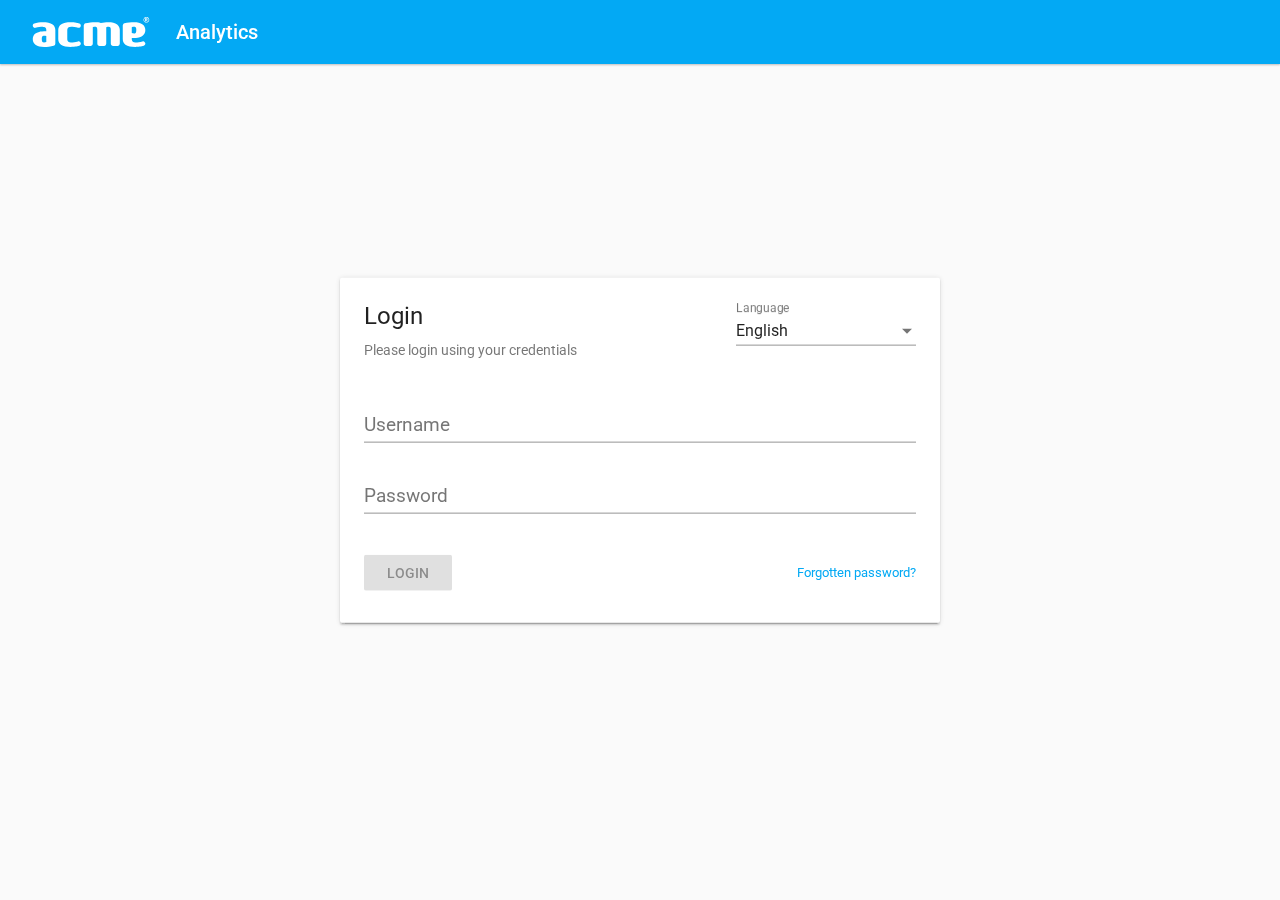
<file: index.html>
<!doctype html><html><head><meta charset="utf-8"><title>Acme Analytics</title><base href="/"><meta name="viewport" content="width=device-width,initial-scale=1"><link rel="icon" type="image/x-icon" href="favicon.ico"><link rel="stylesheet" href="https://fonts.googleapis.com/css?family=Roboto:300,400,500,700,400italic"><link href="https://fonts.googleapis.com/icon?family=Material+Icons" rel="stylesheet"><link href="styles.3391fcff20f2d770f9f4.bundle.css" rel="stylesheet"/></head><body><app-root><div class="startup"><img src="assets/icons/acme.svg" width="260" height="60"><h1>Acme Analytics</h1><h3>Loading...</h3></div></app-root><script type="text/javascript" src="inline.07d0e756436fe6ca56ad.bundle.js"></script><script type="text/javascript" src="polyfills.429ac7e42fc9fe1d4dbf.bundle.js"></script><script type="text/javascript" src="main.1bbd661f095b43dab607.bundle.js"></script></body></html>
</file>
<file: styles.3391fcff20f2d770f9f4.bundle.css>
ag-grid,ag-grid-angular,ag-grid-aurelia,ag-grid-ng2,ag-grid-polymer{display:block}.ag-rtl{direction:rtl}.ag-ltr{direction:ltr}.ag-select-agg-func-popup{position:absolute}.ag-body-no-select{-webkit-user-select:none;-moz-user-select:none;-ms-user-select:none;user-select:none}.ag-root{position:relative;box-sizing:border-box;overflow:hidden}.ag-layout-normal .ag-root{height:100%}.ag-font-style{cursor:default;-webkit-user-select:none;-moz-user-select:none;-ms-user-select:none;user-select:none}.ag-layout-for-print{white-space:nowrap;display:inline-block}.ag-layout-normal{height:100%}.ag-popup-backdrop{position:fixed;left:0;top:0;width:100%;height:100%}.ag-header{white-space:nowrap;box-sizing:border-box;overflow:hidden;width:100%}.ag-layout-normal .ag-header{position:absolute;top:0;left:0}.ag-pinned-left-header{float:left}.ag-pinned-left-header,.ag-pinned-right-header{box-sizing:border-box;display:inline-block;overflow:hidden;height:100%}.ag-pinned-right-header{float:right}.ag-header-viewport{box-sizing:border-box;overflow:hidden;height:100%}.ag-layout-normal .ag-header-row{position:absolute}.ag-layout-normal .ag-header-container{box-sizing:border-box;position:relative;white-space:nowrap;height:100%}.ag-layout-auto-height .ag-header-row{position:absolute}.ag-layout-auto-height .ag-header-container{box-sizing:border-box;position:relative;white-space:nowrap;height:100%}.ag-layout-for-print .ag-header-container{white-space:nowrap}.ag-header-overlay{display:block;position:absolute}.ag-header-cell{vertical-align:bottom;height:100%}.ag-floating-filter,.ag-header-cell{box-sizing:border-box;display:inline-block;position:absolute}.ag-floating-filter-body{margin-right:25px;height:20px}.ag-floating-filter-full-body{width:100%;height:20px}.ag-floating-filter-input{width:100%}.ag-floating-filter-input:-moz-read-only{background-color:#eee}.ag-floating-filter-input:read-only{background-color:#eee}.ag-dnd-ghost,.ag-floating-filter-menu{position:absolute;-webkit-user-select:none;-moz-user-select:none;-ms-user-select:none;user-select:none}.ag-dnd-ghost{font-size:14px;font-family:Helvetica Neue,Helvetica,Arial,sans-serif;background:#e5e5e5;border:1px solid #000;cursor:move;box-sizing:border-box;overflow:hidden;text-overflow:ellipsis;padding:3px;line-height:1.4}.ag-dnd-ghost-icon{float:left;padding:2px}.ag-dnd-ghost-icon,.ag-dnd-ghost-label{display:inline-block}.ag-header-group-cell{height:100%;display:inline-block;box-sizing:border-box;position:absolute}.ag-header-cell-label,.ag-header-group-cell,.ag-header-group-cell-label{text-overflow:ellipsis;overflow:hidden}.ag-header-cell-resize{height:100%;width:4px;cursor:col-resize}.ag-ltr .ag-header-cell-resize{float:right}.ag-ltr .ag-pinned-right-header .ag-header-cell-resize,.ag-rtl .ag-header-cell-resize{float:left}.ag-rtl .ag-pinned-left-header .ag-header-cell-resize{float:right}.ag-ltr .ag-header-select-all{float:left}.ag-rtl .ag-header-select-all{float:right}.ag-header-expand-icon{padding-left:4px}.ag-header-cell-menu-button{float:right}.ag-overlay-panel{display:table;width:100%;height:100%;pointer-events:none}.ag-overlay-wrapper{display:table-cell;vertical-align:middle;text-align:center}.ag-bl-overlay{pointer-events:none;position:absolute;height:100%;width:100%;top:0;left:0}.ag-bl-full-height{height:100%;overflow:auto;position:relative}.ag-bl-west{float:left}.ag-bl-full-height-west{height:100%}.ag-bl-east{float:right}.ag-bl-full-height-center,.ag-bl-full-height-east{height:100%}.ag-bl-normal{height:100%;position:relative}.ag-bl-normal-center-row{height:100%;overflow:hidden}.ag-bl-normal-west{height:100%;float:left}.ag-bl-normal-east{height:100%;float:right}.ag-bl-normal-center{height:100%}.ag-bl-dont-fill{position:relative}.ag-body{width:100%;box-sizing:border-box}.ag-layout-normal .ag-body{height:100%;position:absolute}.ag-floating-top{width:100%;white-space:nowrap;box-sizing:border-box;overflow:hidden}.ag-layout-normal .ag-floating-top{position:absolute;left:0}.ag-pinned-left-floating-top{float:left;box-sizing:border-box;display:inline-block;overflow:hidden;position:relative}.ag-layout-normal .ag-pinned-left-floating-top{height:100%}.ag-pinned-right-floating-top{float:right;box-sizing:border-box;display:inline-block;overflow:hidden;position:relative}.ag-layout-normal .ag-pinned-right-floating-top{height:100%}.ag-floating-top-viewport{box-sizing:border-box;overflow:hidden}.ag-layout-normal .ag-floating-top-viewport{height:100%}.ag-floating-top-container{box-sizing:border-box;position:relative;white-space:nowrap}.ag-floating-bottom{width:100%;white-space:nowrap;box-sizing:border-box;overflow:hidden}.ag-layout-normal .ag-floating-bottom{position:absolute;left:0}.ag-pinned-left-floating-bottom{float:left;box-sizing:border-box;display:inline-block;overflow:hidden;position:relative}.ag-layout-normal .ag-pinned-left-floating-bottom{height:100%}.ag-pinned-right-floating-bottom{float:right;box-sizing:border-box;display:inline-block;overflow:hidden;position:relative}.ag-layout-normal .ag-pinned-right-floating-bottom{height:100%}.ag-floating-bottom-viewport{box-sizing:border-box;overflow:hidden}.ag-layout-normal .ag-floating-bottom-viewport{height:100%}.ag-floating-bottom-container{box-sizing:border-box;position:relative;white-space:nowrap}.ag-pinned-left-cols-viewport{float:left}.ag-pinned-left-cols-container{display:inline-block;position:relative}.ag-pinned-right-cols-viewport{float:right}.ag-ltr .ag-pinned-right-cols-viewport{overflow-x:hidden;overflow-y:auto}.ag-ltr .ag-pinned-left-cols-viewport,.ag-rtl .ag-pinned-right-cols-viewport{overflow:hidden}.ag-rtl .ag-pinned-left-cols-viewport{overflow-x:hidden;overflow-y:auto}.ag-pinned-right-cols-container{display:inline-block;position:relative}.ag-layout-normal .ag-body-viewport-wrapper{height:100%}.ag-body-viewport{overflow-x:auto;overflow-y:auto}.ag-layout-normal .ag-body-viewport{height:100%}.ag-full-width-viewport{height:100%;width:100%;position:absolute;top:0;left:0;display:inline;pointer-events:none;box-sizing:border-box;overflow:hidden}.ag-full-width-container{overflow:hidden;position:relative;width:100%}.ag-floating-bottom-full-width-container,.ag-floating-top-full-width-container{height:100%;width:100%;position:absolute;top:0;left:0;pointer-events:none;overflow:hidden;display:inline}.ag-full-width-row{pointer-events:all;overflow:hidden}.ag-layout-auto-height .ag-body-container,.ag-layout-normal .ag-body-container{position:relative;display:inline-block}.ag-row-animation{transition:top .4s,height .4s,background-color .1s,opacity .2s}.ag-row-no-animation{transition:background-color .1s}.ag-row{box-sizing:border-box}.ag-layout-normal .ag-row{white-space:nowrap;position:absolute;width:100%}.ag-layout-auto-height .ag-row{white-space:nowrap;position:relative;width:100%}.ag-layout-for-print .ag-row{position:relative}.ag-column-moving .ag-cell,.ag-column-moving .ag-header-cell{transition:left .2s}.ag-column-moving .ag-header-group-cell{transition:left .2s,width .2s}.ag-column-drop{width:100%;box-sizing:border-box}.ag-column-drop-vertical .ag-column-drop-cell,.ag-column-drop-vertical .ag-column-drop-empty-message{display:block}.ag-column-drop-vertical .ag-column-drop-cell-button{line-height:16px}.ag-ltr .ag-column-drop-vertical .ag-column-drop-cell-button{float:right}.ag-rtl .ag-column-drop-vertical .ag-column-drop-cell-button{float:left}.ag-column-drop-horizontal{white-space:nowrap}.ag-cell,.ag-column-drop-horizontal .ag-column-drop-cell,.ag-column-drop-horizontal .ag-column-drop-empty-message{display:inline-block}.ag-cell{white-space:nowrap;height:100%;box-sizing:border-box;text-overflow:ellipsis;overflow:hidden;position:absolute}.ag-value-slide-out{opacity:1;margin-right:5px;transition:opacity 3s,margin-right 3s;transition-timing-function:linear}.ag-value-slide-out-end{opacity:0;margin-right:10px}.ag-opacity-zero{opacity:0}.ag-cell-edit-input{width:100%;height:100%}.ag-footer-cell-entire-row,.ag-group-cell-entire-row{width:100%;display:inline-block;white-space:nowrap;height:100%;box-sizing:border-box;text-overflow:ellipsis;overflow:hidden}.ag-large .ag-root{font-size:20px}.ag-menu,.ag-popup-editor{position:absolute;-webkit-user-select:none;-moz-user-select:none;-ms-user-select:none;user-select:none}.ag-menu{max-height:100%;overflow-y:auto}.ag-menu-column-select-wrapper{width:200px;height:300px;overflow:auto}.ag-menu-list{display:table;border-collapse:collapse}.ag-menu-option{display:table-row}.ag-menu-option-icon,.ag-menu-option-popup-pointer,.ag-menu-option-shortcut,.ag-menu-option-text{display:table-cell}.ag-menu-separator{display:table-row}.ag-menu-separator-cell{display:table-cell}.ag-virtual-list-viewport{overflow-x:auto;height:100%;width:100%}.ag-virtual-list-container{position:relative;overflow:hidden}.ag-rich-select{outline:none;cursor:default}.ag-rich-select-row{white-space:nowrap}.ag-rich-select-list,.ag-set-filter-list{width:200px;height:200px}.ag-set-filter-item{text-overflow:ellipsis;overflow:hidden;white-space:nowrap}.ag-virtual-list-item{position:absolute;width:100%}.ag-virtual-list-item span:empty:not(.ag-icon){border-left:1px solid transparent}.ag-filter-filter{width:100%;box-sizing:border-box}.ag-floating-filter-body input,.ag-floating-filter-full-body input{width:100%;margin:0;height:19px}.ag-filter-select{width:110px;margin:4px 4px 0 4px}.ag-list-selection,.ag-tool-panel{-webkit-user-select:none;-moz-user-select:none;-ms-user-select:none;user-select:none;cursor:default}.ag-tool-panel{width:200px;box-sizing:border-box;overflow:auto}.ag-layout-normal .ag-tool-panel{height:100%}.ag-column-select-indent{display:inline-block}.ag-column-select-column{white-space:nowrap}.ag-ltr .ag-column-select-column{margin-left:16px}.ag-rtl .ag-column-select-column{margin-right:16px}.ag-column-select-column-group{white-space:nowrap}.ag-hidden{display:none!important}.ag-visibility-hidden{visibility:hidden!important}.ag-faded{opacity:.3}.ag-width-half{width:50%;display:inline-block}.ag-shake-left-to-right{-webkit-animation-name:ag-shake-left-to-right;animation-name:ag-shake-left-to-right;-webkit-animation-duration:.2s;animation-duration:.2s;-webkit-animation-iteration-count:infinite;animation-iteration-count:infinite;-webkit-animation-direction:alternate;animation-direction:alternate}@-webkit-keyframes ag-shake-left-to-right{0%{padding-left:6px;padding-right:2px}to{padding-left:2px;padding-right:6px}}@keyframes ag-shake-left-to-right{0%{padding-left:6px;padding-right:2px}to{padding-left:2px;padding-right:6px}}.ag-icon-aggregation{background:transparent url([data-uri]) 50% no-repeat;background-size:12px 12px}.ag-icon-aggregation,.ag-icon-arrows{display:inline-block;width:12px;height:12px;-webkit-filter:"initial";filter:"initial"}.ag-icon-arrows{background:transparent url([data-uri]) 50% no-repeat;background-size:12px 12px}.ag-icon-asc{background:transparent url([data-uri]) 50% no-repeat;background-size:12px 12px}.ag-icon-asc,.ag-icon-checkbox-checked-readonly{display:inline-block;width:12px;height:12px;-webkit-filter:"initial";filter:"initial"}.ag-icon-checkbox-checked-readonly{background:transparent url([data-uri]) 50% no-repeat;background-size:12px 12px}.ag-icon-checkbox-checked{background:transparent url([data-uri]) 50% no-repeat;background-size:12px 12px}.ag-icon-checkbox-checked,.ag-icon-checkbox-indeterminate-readonly{display:inline-block;width:12px;height:12px;-webkit-filter:"initial";filter:"initial"}.ag-icon-checkbox-indeterminate-readonly{background:transparent url([data-uri]) 50% no-repeat;background-size:12px 12px}.ag-icon-checkbox-indeterminate{background:transparent url([data-uri]) 50% no-repeat;background-size:12px 12px}.ag-icon-checkbox-indeterminate,.ag-icon-checkbox-unchecked-readonly{display:inline-block;width:12px;height:12px;-webkit-filter:"initial";filter:"initial"}.ag-icon-checkbox-unchecked-readonly{background:transparent url([data-uri]) 50% no-repeat;background-size:12px 12px}.ag-icon-checkbox-unchecked{background:transparent url([data-uri]) 50% no-repeat;background-size:12px 12px}.ag-icon-checkbox-unchecked,.ag-icon-column{display:inline-block;width:12px;height:12px;-webkit-filter:"initial";filter:"initial"}.ag-icon-column{background:transparent url([data-uri]) 50% no-repeat;background-size:12px 12px}.ag-icon-columns{background:transparent url([data-uri]) 50% no-repeat;background-size:12px 12px}.ag-icon-columns,.ag-icon-contracted{display:inline-block;width:12px;height:12px;-webkit-filter:"initial";filter:"initial"}.ag-icon-contracted{background:transparent url([data-uri]) 50% no-repeat;background-size:12px 12px}.ag-icon-copy{background:transparent url([data-uri]) 50% no-repeat;background-size:12px 12px}.ag-icon-copy,.ag-icon-cut{display:inline-block;width:12px;height:12px;-webkit-filter:"initial";filter:"initial"}.ag-icon-cut{background:transparent url([data-uri]) 50% no-repeat;background-size:12px 12px}.ag-icon-desc{background:transparent url([data-uri]) 50% no-repeat;background-size:12px 12px}.ag-icon-desc,.ag-icon-expanded{display:inline-block;width:12px;height:12px;-webkit-filter:"initial";filter:"initial"}.ag-icon-expanded{background:transparent url([data-uri]) 50% no-repeat;background-size:12px 12px}.ag-icon-eye-slash{background:transparent url([data-uri]) 50% no-repeat;background-size:12px 12px}.ag-icon-eye,.ag-icon-eye-slash{display:inline-block;width:12px;height:12px;-webkit-filter:"initial";filter:"initial"}.ag-icon-eye{background:transparent url([data-uri]) 50% no-repeat;background-size:12px 12px}.ag-icon-filter{background:transparent url([data-uri]) 50% no-repeat;background-size:12px 12px}.ag-icon-filter,.ag-icon-folder-open{display:inline-block;width:12px;height:12px;-webkit-filter:"initial";filter:"initial"}.ag-icon-folder-open{background:transparent url([data-uri]) 50% no-repeat;background-size:12px 12px}.ag-icon-folder{background:transparent url([data-uri]) 50% no-repeat;background-size:12px 12px}.ag-icon-folder,.ag-icon-group{display:inline-block;width:12px;height:12px;-webkit-filter:"initial";filter:"initial"}.ag-icon-group{background:transparent url([data-uri]) 50% no-repeat;background-size:12px 12px}.ag-icon-indeterminate{background:transparent url([data-uri]) 50% no-repeat;background-size:12px 12px}.ag-icon-indeterminate,.ag-icon-left{display:inline-block;width:12px;height:12px;-webkit-filter:"initial";filter:"initial"}.ag-icon-left{background:transparent url([data-uri]) 50% no-repeat;background-size:12px 12px}.ag-icon-loading{background:transparent url([data-uri]) 50% no-repeat;background-size:12px 12px}.ag-icon-loading,.ag-icon-menu{display:inline-block;width:12px;height:12px;-webkit-filter:"initial";filter:"initial"}.ag-icon-menu{background:transparent url([data-uri]) 50% no-repeat;background-size:12px 12px}.ag-icon-minus{background:transparent url([data-uri]) 50% no-repeat;background-size:12px 12px}.ag-icon-minus,.ag-icon-none{display:inline-block;width:12px;height:12px;-webkit-filter:"initial";filter:"initial"}.ag-icon-none{background:transparent url([data-uri]) 50% no-repeat;background-size:12px 12px}.ag-icon-not-allowed{background:transparent url([data-uri]) 50% no-repeat;background-size:12px 12px}.ag-icon-not-allowed,.ag-icon-paste{display:inline-block;width:12px;height:12px;-webkit-filter:"initial";filter:"initial"}.ag-icon-paste{background:transparent url([data-uri]) 50% no-repeat;background-size:12px 12px}.ag-icon-pin{background:transparent url([data-uri]) 50% no-repeat;background-size:12px 12px}.ag-icon-pin,.ag-icon-pivot{display:inline-block;width:12px;height:12px;-webkit-filter:"initial";filter:"initial"}.ag-icon-pivot{background:transparent url([data-uri]) 50% no-repeat;background-size:12px 12px}.ag-icon-plus{background:transparent url([data-uri]) 50% no-repeat;background-size:12px 12px}.ag-icon-plus,.ag-icon-right{display:inline-block;width:12px;height:12px;-webkit-filter:"initial";filter:"initial"}.ag-icon-right{background:transparent url([data-uri]) 50% no-repeat;background-size:12px 12px}.ag-icon-small-left{background:transparent url([data-uri]) 50% no-repeat;background-size:12px 12px}.ag-icon-small-left,.ag-icon-small-right{display:inline-block;width:12px;height:12px;-webkit-filter:"initial";filter:"initial"}.ag-icon-small-right{background:transparent url([data-uri]) 50% no-repeat;background-size:12px 12px}.ag-icon-small-up{background:transparent url([data-uri]) 50% no-repeat;background-size:12px 12px}.ag-icon-small-down,.ag-icon-small-up{display:inline-block;width:12px;height:12px;-webkit-filter:"initial";filter:"initial"}.ag-icon-small-down{background:transparent url([data-uri]) 50% no-repeat;background-size:12px 12px}.ag-icon-tick{background:transparent url([data-uri]) 50% no-repeat;background-size:12px 12px}.ag-icon-cross,.ag-icon-tick{display:inline-block;width:12px;height:12px;-webkit-filter:"initial";filter:"initial"}.ag-icon-cross{background:transparent url([data-uri]) 50% no-repeat;background-size:12px 12px}.ag-icon-tree-open{background:transparent url([data-uri]) 50% no-repeat;background-size:12px 12px}.ag-icon-tree-closed,.ag-icon-tree-open{display:inline-block;width:12px;height:12px;-webkit-filter:"initial";filter:"initial"}.ag-icon-tree-closed{background:transparent url([data-uri]) 50% no-repeat;background-size:12px 12px}.loading-filter{position:absolute;top:34px;background-color:#e6e6e6;z-index:1;padding:5px}.ag-details-grid,.ag-details-row,.loading-filter{height:100%;width:100%}.ag-icon:not(.ag-faded){opacity:.8}.ag-material{line-height:1.4;font-family:Roboto;font-size:14px;color:#666}.ag-material .ag-numeric-cell{text-align:right}.ag-material .ag-header-cell-label{display:-webkit-box;display:-ms-flexbox;display:flex}.ag-material .ag-header-cell-label>span{float:left}.ag-material .ag-header-cell-label .ag-header-icon{margin-top:2px}.ag-material .ag-header-cell-label .ag-header-cell-text{white-space:nowrap;overflow:hidden;text-overflow:ellipsis}.ag-material .ag-numeric-header .ag-header-cell-label{-webkit-box-orient:horizontal;-webkit-box-direction:reverse;-ms-flex-direction:row-reverse;flex-direction:row-reverse}.ag-material .ag-numeric-header .ag-header-cell-menu-button{float:left}.ag-material .ag-numeric-header .ag-header-cell-label{width:calc(100% - 12px);float:right}.ag-material .ag-numeric-header .ag-header-cell-label>span{float:right}.ag-material .ag-header-cell-resize{position:absolute;right:0}.ag-material .ag-rtl .ag-header-cell-resize{position:absolute;left:0;right:auto}.ag-material img{vertical-align:middle;border:0}.ag-material .ag-root{border:none}.ag-material .ag-cell-data-changed{background-color:#cec}.ag-material .ag-cell-data-changed-animation{background-color:transparent;transition:background-color 1s}.ag-material .ag-cell-not-inline-editing{padding:2px;padding-left:1px}.ag-material .ag-cell-range-selected-1:not(.ag-cell-focus){background-color:hsla(0,0%,47%,.4)}.ag-material .ag-cell-range-selected-2:not(.ag-cell-focus){background-color:rgba(80,80,80,.4)}.ag-material .ag-cell-range-selected-3:not(.ag-cell-focus){background-color:rgba(40,40,40,.4)}.ag-material .ag-cell-range-selected-4:not(.ag-cell-focus){background-color:rgba(0,0,0,.4)}.ag-material .ag-cell-focus{border:1px solid #d3d3d3}.ag-material .ag-cell-no-focus{border-top:1px solid transparent;border-bottom:1px solid #d3d3d3}.ag-material .ag-ltr .ag-cell-no-focus,.ag-material .ag-rtl .ag-cell-no-focus{border-right:1px solid transparent;border-left:1px solid transparent}.ag-material .ag-ltr .ag-cell-first-right-pinned,.ag-material .ag-rtl .ag-cell-first-right-pinned{border-left:none}.ag-material .ag-ltr .ag-cell-last-left-pinned,.ag-material .ag-rtl .ag-cell-last-left-pinned{border-right:none}.ag-material .ag-cell-highlight{border:1px solid #006400}.ag-material .ag-cell-highlight-animation{transition:border 1s}.ag-material .ag-value-change-delta{padding-right:2px}.ag-material .ag-value-change-delta-up{color:#006400}.ag-material .ag-value-change-delta-down{color:darkred}.ag-material .ag-value-change-value{background-color:transparent;border-radius:1px;padding-left:1px;padding-right:1px;transition:background-color 1s}.ag-material .ag-value-change-value-highlight{background-color:#cec;transition:background-color .1s}.ag-material .ag-rich-select{font-size:14px;border:none;background-color:#fff}.ag-material .ag-rich-select-value{padding:2px}.ag-material .ag-rich-select-list{border-top:1px solid #d3d3d3}.ag-material .ag-rich-select-row{padding:2px}.ag-material .ag-rich-select-row-selected{background-color:#bde2e5}.ag-material .ag-large-text{border:none}.ag-material .ag-header-cell-menu-button,.ag-material .ag-header-select-all{margin-top:3px;line-height:1rem}.ag-material .ag-header-select-all{padding-right:4px}.ag-material .ag-filter-header-container>label{margin-bottom:0}.ag-material .ag-header-cell{padding:2px;padding-top:4px}.ag-material .ag-header{color:#666;background:none;border-bottom:none;font-weight:700}.ag-material .ag-header-icon{color:#666;stroke:none;fill:#666}.ag-material .ag-filter-icon{display:inline-block}.ag-material .ag-sort-ascending-icon:empty{display:inline-block;width:12px;height:12px;background:transparent url([data-uri]) 50% no-repeat;background-size:12px 12px;-webkit-filter:"initial";filter:"initial"}.ag-material .ag-sort-descending-icon:empty{background:transparent url([data-uri]) 50% no-repeat;background-size:12px 12px}.ag-material .ag-sort-descending-icon:empty,.ag-material .ag-sort-none-icon:empty{display:inline-block;width:12px;height:12px;-webkit-filter:"initial";filter:"initial"}.ag-material .ag-sort-none-icon:empty{background:transparent url([data-uri]) 50% no-repeat;background-size:12px 12px}.ag-material .ag-layout-for-print .ag-header-container{background:none;border-bottom:none}.ag-material .ag-ltr .ag-header-cell{border-right:none}.ag-material .ag-rtl .ag-header-cell{border-left:none}.ag-material .ag-header-cell-moving .ag-header-cell-label{opacity:.5}.ag-material .ag-header-cell-moving{background-color:#bebebe}.ag-material .ag-ltr .ag-header-group-cell{border-right:none}.ag-material .ag-rtl .ag-header-group-cell{border-left:none}.ag-material .ag-header-group-cell-with-group{border-bottom:none}.ag-material .ag-header-group-cell-label{padding:2px;padding-top:4px}.ag-material .ag-rtl .ag-header-group-text{margin-left:2px}.ag-material .ag-ltr .ag-header-group-text{margin-right:2px}.ag-material .ag-header-cell-menu-button:empty{width:12px;height:12px;background:transparent url([data-uri]) 50% no-repeat;background-size:12px 12px;-webkit-filter:"initial";filter:"initial"}.ag-material .ag-ltr .ag-pinned-right-header{border-left:none}.ag-material .ag-rtl .ag-pinned-left-header{border-right:none}.ag-material .ag-body,.ag-material .ag-row-even,.ag-material .ag-row-odd{background-color:#fff}.ag-material .ag-row-selected{background-color:#f5f5f5}.ag-material .ag-row-stub{background-color:#f0f0f0}.ag-material .ag-stub-cell{padding:2px 2px 2px 10px}.ag-material .ag-floating-bottom,.ag-material .ag-floating-bottom .ag-row,.ag-material .ag-floating-top,.ag-material .ag-floating-top .ag-row{background-color:#f0f0f0}.ag-material .ag-overlay-loading-wrapper{background-color:hsla(0,0%,100%,.5)}.ag-material .ag-overlay-loading-center{color:#000}.ag-material .ag-overlay-loading-center,.ag-material .ag-overlay-no-rows-center{background-color:#fff;border:none;border-radius:10px;padding:10px}.ag-material .ag-footer-cell-entire-row,.ag-material .ag-group-cell-entire-row{background-color:#fff;padding:2px}.ag-material .ag-group-cell{font-style:italic}.ag-material .ag-ltr .ag-group-expanded{padding-right:4px}.ag-material .ag-rtl .ag-group-expanded{padding-left:4px}.ag-material .ag-ltr .ag-group-contracted{padding-right:4px}.ag-material .ag-rtl .ag-group-contracted{padding-left:4px}.ag-material .ag-ltr .ag-group-loading{padding-right:4px}.ag-material .ag-rtl .ag-group-loading{padding-left:4px}.ag-material .ag-ltr .ag-group-value{padding-right:2px}.ag-material .ag-rtl .ag-group-value{padding-left:2px}.ag-material .ag-ltr .ag-group-checkbox{padding-right:2px}.ag-material .ag-rtl .ag-group-checkbox{padding-left:2px}.ag-material .ag-footer-cell{font-style:italic}.ag-material .ag-menu{border:1px solid gray;background-color:#fff;cursor:default;font-family:Roboto;font-size:14px}.ag-material .ag-menu .ag-tab-header{background-color:#f6f6f6}.ag-material .ag-menu .ag-tab{padding:6px 16px 6px 16px;margin:2px 2px 0 2px;display:inline-block;border-right:1px solid transparent;border-left:1px solid transparent;border-top:1px solid transparent;border-top-right-radius:2px;border-top-left-radius:2px}.ag-material .ag-menu .ag-tab-selected{background-color:#fff;border-right:1px solid transparent;border-left:1px solid transparent;border-top:1px solid transparent}.ag-material .ag-menu-separator{border-top:1px solid #d3d3d3}.ag-material .ag-menu-option-active{background-color:#bde2e5}.ag-material .ag-menu-option-icon,.ag-material .ag-menu-option-popup-pointer,.ag-material .ag-menu-option-shortcut,.ag-material .ag-menu-option-text{padding:10px 6px 10px 6px;vertical-align:middle}.ag-material .ag-menu-option-popup-pointer{display:table-cell}.ag-material .ag-menu-option-disabled{opacity:.5}.ag-material .ag-menu-column-select-wrapper{margin:2px}.ag-material .ag-filter-checkbox{margin-right:4px;margin-bottom:0;display:inline-block}.ag-material .ag-filter-header-container{padding:2px 4px 2px 4px;border-bottom:1px solid #d3d3d3}.ag-material .ag-filter-apply-panel{border-top:1px solid #d3d3d3;padding:2px 0 2px 4px}.ag-material .ag-virtual-list-container{padding:4px 4px 10px 4px}.ag-material .ag-ltr .ag-selection-checkbox{padding-right:4px}.ag-material .ag-rtl .ag-selection-checkbox{padding-left:4px}.ag-material .ag-paging-panel{padding:4px}.ag-material .ag-paging-button{margin-left:4px;margin-right:4px}.ag-material .ag-paging-row-summary-panel{display:inline-block;width:300px}.ag-material .ag-tool-panel{background-color:#fff;border-bottom:none;border-top:none;color:#666}.ag-material .ltr .ag-tool-panel{border-right:none}.ag-material .rtl .ag-tool-panel{border-left:none}.ag-material .ag-status-bar{color:#666;background-color:#fff;font-size:14px;height:22px;border-bottom:none;border-left:none;border-right:none;padding:2px}.ag-material .ag-status-bar-aggregations{float:right}.ag-material .ag-status-bar-item{padding-left:10px}.ag-material .ag-column-drop-cell{background:none;color:#000;border:1px solid gray}.ag-material .ag-column-drop-cell-ghost{opacity:.5}.ag-material .ag-column-drop-cell-text{padding-left:2px;padding-right:2px}.ag-material .ag-column-drop-cell-button{border:1px solid transparent;padding-left:2px;padding-right:2px;border-radius:3px}.ag-material .ag-column-drop-cell-button:hover{border:none}.ag-material .ag-column-drop-empty-message{padding-left:2px;padding-right:2px;color:grey}.ag-material .ag-column-drop-icon{margin:6px 3px 0 3px}.ag-material .ag-column-drop{background-color:#fff}.ag-material .ag-column-drop-horizontal{padding:2px;border-top:none;border-left:none;border-right:none}.ag-material .ag-column-drop-vertical{padding:4px 4px 10px 4px;border-bottom:none;overflow:auto}.ag-material .ag-column-drop-vertical .ag-column-drop-cell{margin-top:2px}.ag-material .ag-column-drop-vertical .ag-column-drop-empty-message{padding:5px}.ag-material .ag-pivot-mode{border-bottom:none;padding:2px 4px 3px 4px;background-color:#fff}.ag-material .ag-tool-panel .ag-column-select-panel{padding:4px 4px 10px 4px;padding-left:0;border-bottom:none;overflow:auto}.ag-material .ag-select-agg-func-popup{cursor:default;position:absolute;font-size:14px;background-color:#fff;border:none}.ag-material .ag-select-agg-func-item{padding-left:2px;padding-right:2px}.ag-material .ag-select-agg-func-item:hover{background-color:#bde2e5}.ag-material .ag-floating-filter-body{margin-right:20px;width:calc(100% - 20px)}.ag-material .ag-floating-filter-button{margin-top:-20px;display:inline-block;float:right}.ag-material .ag-floating-filter-button button{border:0;background:transparent;padding:3px;margin:0}.ag-material .ag-rtl .ag-floating-filter-body{margin-right:0;margin-left:20px;float:right}.ag-material .ag-rtl .ag-floating-filter-button{float:left}.ag-material .ag-sort-order{margin-left:.5em;font-size:.8em}.ag-material .ag-sort-order:before{content:"("}.ag-material .ag-sort-order:after{content:")"}.ag-material .ag-details-row{padding:20px;box-sizing:border-box}.ag-material .ag-row-hover{background-color:#eee!important}.ag-material .ag-cell-not-inline-editing{padding-top:15px}.ag-material .ag-header-cell-menu-button:hover{border:1px solid grey}.ag-material .ag-header-cell-label{text-align:left}.ag-material .ag-header{border-bottom:1px solid grey}.ag-material .ag-selection-checkbox{padding-right:12px;padding-left:12px}.mat-elevation-z0{box-shadow:0 0 0 0 rgba(0,0,0,.2),0 0 0 0 rgba(0,0,0,.14),0 0 0 0 rgba(0,0,0,.12)}.mat-elevation-z1{box-shadow:0 2px 1px -1px rgba(0,0,0,.2),0 1px 1px 0 rgba(0,0,0,.14),0 1px 3px 0 rgba(0,0,0,.12)}.mat-elevation-z2{box-shadow:0 3px 1px -2px rgba(0,0,0,.2),0 2px 2px 0 rgba(0,0,0,.14),0 1px 5px 0 rgba(0,0,0,.12)}.mat-elevation-z3{box-shadow:0 3px 3px -2px rgba(0,0,0,.2),0 3px 4px 0 rgba(0,0,0,.14),0 1px 8px 0 rgba(0,0,0,.12)}.mat-elevation-z4{box-shadow:0 2px 4px -1px rgba(0,0,0,.2),0 4px 5px 0 rgba(0,0,0,.14),0 1px 10px 0 rgba(0,0,0,.12)}.mat-elevation-z5{box-shadow:0 3px 5px -1px rgba(0,0,0,.2),0 5px 8px 0 rgba(0,0,0,.14),0 1px 14px 0 rgba(0,0,0,.12)}.mat-elevation-z6{box-shadow:0 3px 5px -1px rgba(0,0,0,.2),0 6px 10px 0 rgba(0,0,0,.14),0 1px 18px 0 rgba(0,0,0,.12)}.mat-elevation-z7{box-shadow:0 4px 5px -2px rgba(0,0,0,.2),0 7px 10px 1px rgba(0,0,0,.14),0 2px 16px 1px rgba(0,0,0,.12)}.mat-elevation-z8{box-shadow:0 5px 5px -3px rgba(0,0,0,.2),0 8px 10px 1px rgba(0,0,0,.14),0 3px 14px 2px rgba(0,0,0,.12)}.mat-elevation-z9{box-shadow:0 5px 6px -3px rgba(0,0,0,.2),0 9px 12px 1px rgba(0,0,0,.14),0 3px 16px 2px rgba(0,0,0,.12)}.mat-elevation-z10{box-shadow:0 6px 6px -3px rgba(0,0,0,.2),0 10px 14px 1px rgba(0,0,0,.14),0 4px 18px 3px rgba(0,0,0,.12)}.mat-elevation-z11{box-shadow:0 6px 7px -4px rgba(0,0,0,.2),0 11px 15px 1px rgba(0,0,0,.14),0 4px 20px 3px rgba(0,0,0,.12)}.mat-elevation-z12{box-shadow:0 7px 8px -4px rgba(0,0,0,.2),0 12px 17px 2px rgba(0,0,0,.14),0 5px 22px 4px rgba(0,0,0,.12)}.mat-elevation-z13{box-shadow:0 7px 8px -4px rgba(0,0,0,.2),0 13px 19px 2px rgba(0,0,0,.14),0 5px 24px 4px rgba(0,0,0,.12)}.mat-elevation-z14{box-shadow:0 7px 9px -4px rgba(0,0,0,.2),0 14px 21px 2px rgba(0,0,0,.14),0 5px 26px 4px rgba(0,0,0,.12)}.mat-elevation-z15{box-shadow:0 8px 9px -5px rgba(0,0,0,.2),0 15px 22px 2px rgba(0,0,0,.14),0 6px 28px 5px rgba(0,0,0,.12)}.mat-elevation-z16{box-shadow:0 8px 10px -5px rgba(0,0,0,.2),0 16px 24px 2px rgba(0,0,0,.14),0 6px 30px 5px rgba(0,0,0,.12)}.mat-elevation-z17{box-shadow:0 8px 11px -5px rgba(0,0,0,.2),0 17px 26px 2px rgba(0,0,0,.14),0 6px 32px 5px rgba(0,0,0,.12)}.mat-elevation-z18{box-shadow:0 9px 11px -5px rgba(0,0,0,.2),0 18px 28px 2px rgba(0,0,0,.14),0 7px 34px 6px rgba(0,0,0,.12)}.mat-elevation-z19{box-shadow:0 9px 12px -6px rgba(0,0,0,.2),0 19px 29px 2px rgba(0,0,0,.14),0 7px 36px 6px rgba(0,0,0,.12)}.mat-elevation-z20{box-shadow:0 10px 13px -6px rgba(0,0,0,.2),0 20px 31px 3px rgba(0,0,0,.14),0 8px 38px 7px rgba(0,0,0,.12)}.mat-elevation-z21{box-shadow:0 10px 13px -6px rgba(0,0,0,.2),0 21px 33px 3px rgba(0,0,0,.14),0 8px 40px 7px rgba(0,0,0,.12)}.mat-elevation-z22{box-shadow:0 10px 14px -6px rgba(0,0,0,.2),0 22px 35px 3px rgba(0,0,0,.14),0 8px 42px 7px rgba(0,0,0,.12)}.mat-elevation-z23{box-shadow:0 11px 14px -7px rgba(0,0,0,.2),0 23px 36px 3px rgba(0,0,0,.14),0 9px 44px 8px rgba(0,0,0,.12)}.mat-elevation-z24{box-shadow:0 11px 15px -7px rgba(0,0,0,.2),0 24px 38px 3px rgba(0,0,0,.14),0 9px 46px 8px rgba(0,0,0,.12)}.mat-h1,.mat-headline,.mat-typography h1{font:400 24px/32px Roboto,Helvetica Neue,sans-serif;margin:0 0 16px}.mat-h2,.mat-title,.mat-typography h2{font:500 20px/32px Roboto,Helvetica Neue,sans-serif;margin:0 0 16px}.mat-h3,.mat-subheading-2,.mat-typography h3{font:400 16px/28px Roboto,Helvetica Neue,sans-serif;margin:0 0 16px}.mat-h4,.mat-subheading-1,.mat-typography h4{font:400 15px/24px Roboto,Helvetica Neue,sans-serif;margin:0 0 16px}.mat-h5,.mat-typography h5{font-size:11.62px}.mat-h5,.mat-h6,.mat-typography h5,.mat-typography h6{font-weight:400;font-family:Roboto,Helvetica Neue,sans-serif;line-height:20px;margin:0 0 12px}.mat-h6,.mat-typography h6{font-size:9.38px}.mat-body-2,.mat-body-strong{font:500 14px/24px Roboto,Helvetica Neue,sans-serif}.mat-body,.mat-body-1,.mat-typography{font:400 14px/20px Roboto,Helvetica Neue,sans-serif}.mat-body-1 p,.mat-body p,.mat-typography p{margin:0 0 12px}.mat-caption,.mat-small{font:400 12px/20px Roboto,Helvetica Neue,sans-serif}.mat-display-4,.mat-typography .mat-display-4{font:300 112px/112px Roboto,Helvetica Neue,sans-serif;margin:0 0 56px;letter-spacing:-.05em}.mat-display-3,.mat-typography .mat-display-3{font:400 56px/56px Roboto,Helvetica Neue,sans-serif;margin:0 0 64px;letter-spacing:-.02em}.mat-display-2,.mat-typography .mat-display-2{font:400 45px/48px Roboto,Helvetica Neue,sans-serif;margin:0 0 64px;letter-spacing:-.005em}.mat-display-1,.mat-typography .mat-display-1{font:400 34px/40px Roboto,Helvetica Neue,sans-serif;margin:0 0 64px}.mat-button,.mat-fab,.mat-icon-button,.mat-mini-fab,.mat-raised-button{font-family:Roboto,Helvetica Neue,sans-serif;font-size:14px;font-weight:500}.mat-button-toggle,.mat-card{font-family:Roboto,Helvetica Neue,sans-serif}.mat-card-title{font-size:24px;font-weight:400}.mat-card-content,.mat-card-header .mat-card-title,.mat-card-subtitle{font-size:14px}.mat-checkbox{font-family:Roboto,Helvetica Neue,sans-serif}.mat-checkbox-layout .mat-checkbox-label{line-height:24px}.mat-chip{font-size:13px;line-height:18px}.mat-chip .mat-chip-remove.mat-icon{font-size:18px}.mat-table{font-family:Roboto,Helvetica Neue,sans-serif}.mat-header-cell{font-size:12px;font-weight:500}.mat-cell{font-size:14px}.mat-calendar{font-family:Roboto,Helvetica Neue,sans-serif}.mat-calendar-body{font-size:13px}.mat-calendar-body-label,.mat-calendar-period-button{font-size:14px;font-weight:500}.mat-calendar-table-header th{font-size:11px;font-weight:400}.mat-dialog-title{font:500 20px/32px Roboto,Helvetica Neue,sans-serif}.mat-expansion-panel-header{font-family:Roboto,Helvetica Neue,sans-serif;font-size:15px;font-weight:400}.mat-expansion-panel-content{font:400 14px/20px Roboto,Helvetica Neue,sans-serif}.mat-form-field{font-family:Roboto,Helvetica Neue,sans-serif;font-size:inherit;font-weight:400;line-height:1.125}.mat-form-field-wrapper{padding-bottom:1.25em}.mat-form-field-prefix .mat-icon,.mat-form-field-suffix .mat-icon{font-size:150%;line-height:1.125}.mat-form-field-prefix .mat-icon-button,.mat-form-field-suffix .mat-icon-button{height:1.5em;width:1.5em}.mat-form-field-prefix .mat-icon-button .mat-icon,.mat-form-field-suffix .mat-icon-button .mat-icon{height:1.125em;line-height:1.125}.mat-form-field-infix{padding:.4375em 0;border-top:.84375em solid transparent}.mat-form-field-can-float.mat-form-field-should-float .mat-form-field-placeholder{-webkit-transform:translateY(-1.28125em) scale(.75) perspective(100px) translateZ(.001px);transform:translateY(-1.28125em) scale(.75) perspective(100px) translateZ(.001px);-ms-transform:translateY(-1.28125em) scale(.75);width:133.33333333%}.mat-form-field-can-float .mat-form-field-autofill-control:-webkit-autofill+.mat-form-field-placeholder-wrapper .mat-form-field-placeholder{-webkit-transform:translateY(-1.28125em) scale(.75) perspective(100px) translateZ(.002px);transform:translateY(-1.28125em) scale(.75) perspective(100px) translateZ(.002px);-ms-transform:translateY(-1.28125em) scale(.75);width:133.33343333%}.mat-form-field-placeholder-wrapper{top:-.84375em;padding-top:.84375em}.mat-form-field-placeholder{top:1.28125em}.mat-form-field-underline{bottom:1.25em}.mat-form-field-subscript-wrapper{font-size:75%;margin-top:.54166667em;top:calc(100% - 1.66666667em)}.mat-grid-tile-footer,.mat-grid-tile-header{font-size:14px}.mat-grid-tile-footer .mat-line,.mat-grid-tile-header .mat-line{white-space:nowrap;overflow:hidden;text-overflow:ellipsis;display:block;box-sizing:border-box}.mat-grid-tile-footer .mat-line:nth-child(n+2),.mat-grid-tile-header .mat-line:nth-child(n+2){font-size:12px}input.mat-input-element{margin-top:-.0625em}.mat-menu-item{font-family:Roboto,Helvetica Neue,sans-serif;font-size:16px;font-weight:400}.mat-paginator,.mat-paginator-page-size .mat-select-trigger{font-family:Roboto,Helvetica Neue,sans-serif;font-size:12px}.mat-radio-button,.mat-select{font-family:Roboto,Helvetica Neue,sans-serif}.mat-select-trigger{height:1.125em}.mat-slide-toggle-content{font:400 14px/20px Roboto,Helvetica Neue,sans-serif}.mat-slider-thumb-label-text{font-size:12px;font-weight:500}.mat-slider-thumb-label-text,.mat-stepper-horizontal,.mat-stepper-vertical{font-family:Roboto,Helvetica Neue,sans-serif}.mat-step-label{font-size:14px;font-weight:400}.mat-step-label-selected{font-size:14px;font-weight:500}.mat-tab-group,.mat-tab-label,.mat-tab-link{font-family:Roboto,Helvetica Neue,sans-serif}.mat-tab-label,.mat-tab-link{font-size:14px;font-weight:500}.mat-toolbar,.mat-toolbar h1,.mat-toolbar h2,.mat-toolbar h3,.mat-toolbar h4,.mat-toolbar h5,.mat-toolbar h6{font:500 20px/32px Roboto,Helvetica Neue,sans-serif;margin:0}.mat-tooltip{font-size:10px;padding-top:6px;padding-bottom:6px}.mat-list-item,.mat-list-option,.mat-tooltip{font-family:Roboto,Helvetica Neue,sans-serif}.mat-list .mat-list-item,.mat-nav-list .mat-list-item,.mat-selection-list .mat-list-item{font-size:16px}.mat-list .mat-list-item .mat-line,.mat-nav-list .mat-list-item .mat-line,.mat-selection-list .mat-list-item .mat-line{white-space:nowrap;overflow:hidden;text-overflow:ellipsis;display:block;box-sizing:border-box}.mat-list .mat-list-item .mat-line:nth-child(n+2),.mat-nav-list .mat-list-item .mat-line:nth-child(n+2),.mat-selection-list .mat-list-item .mat-line:nth-child(n+2){font-size:14px}.mat-list .mat-list-option,.mat-nav-list .mat-list-option,.mat-selection-list .mat-list-option{font-size:16px}.mat-list .mat-list-option .mat-line,.mat-nav-list .mat-list-option .mat-line,.mat-selection-list .mat-list-option .mat-line{white-space:nowrap;overflow:hidden;text-overflow:ellipsis;display:block;box-sizing:border-box}.mat-list .mat-list-option .mat-line:nth-child(n+2),.mat-nav-list .mat-list-option .mat-line:nth-child(n+2),.mat-selection-list .mat-list-option .mat-line:nth-child(n+2){font-size:14px}.mat-list .mat-subheader,.mat-nav-list .mat-subheader,.mat-selection-list .mat-subheader{font-family:Roboto,Helvetica Neue,sans-serif;font-size:14px;font-weight:500}.mat-list[dense] .mat-list-item,.mat-nav-list[dense] .mat-list-item,.mat-selection-list[dense] .mat-list-item{font-size:12px}.mat-list[dense] .mat-list-item .mat-line,.mat-nav-list[dense] .mat-list-item .mat-line,.mat-selection-list[dense] .mat-list-item .mat-line{white-space:nowrap;overflow:hidden;text-overflow:ellipsis;display:block;box-sizing:border-box}.mat-list[dense] .mat-list-item .mat-line:nth-child(n+2),.mat-list[dense] .mat-list-option,.mat-nav-list[dense] .mat-list-item .mat-line:nth-child(n+2),.mat-nav-list[dense] .mat-list-option,.mat-selection-list[dense] .mat-list-item .mat-line:nth-child(n+2),.mat-selection-list[dense] .mat-list-option{font-size:12px}.mat-list[dense] .mat-list-option .mat-line,.mat-nav-list[dense] .mat-list-option .mat-line,.mat-selection-list[dense] .mat-list-option .mat-line{white-space:nowrap;overflow:hidden;text-overflow:ellipsis;display:block;box-sizing:border-box}.mat-list[dense] .mat-list-option .mat-line:nth-child(n+2),.mat-nav-list[dense] .mat-list-option .mat-line:nth-child(n+2),.mat-selection-list[dense] .mat-list-option .mat-line:nth-child(n+2){font-size:12px}.mat-list[dense] .mat-subheader,.mat-nav-list[dense] .mat-subheader,.mat-selection-list[dense] .mat-subheader{font-family:Roboto,Helvetica Neue,sans-serif;font-size:12px;font-weight:500}.mat-option{font-family:Roboto,Helvetica Neue,sans-serif;font-size:16px}.mat-optgroup-label{font:500 14px/24px Roboto,Helvetica Neue,sans-serif}.mat-simple-snackbar{font-family:Roboto,Helvetica Neue,sans-serif;font-size:14px}.mat-simple-snackbar-action{line-height:1;font-family:inherit;font-size:inherit;font-weight:500}.mat-ripple{overflow:hidden}@media screen and (-ms-high-contrast:active){.mat-ripple{display:none}}.mat-ripple.mat-ripple-unbounded{overflow:visible}.mat-ripple-element{position:absolute;border-radius:50%;pointer-events:none;transition:opacity,-webkit-transform 0ms cubic-bezier(0,0,.2,1);transition:opacity,transform 0ms cubic-bezier(0,0,.2,1);transition:opacity,transform 0ms cubic-bezier(0,0,.2,1),-webkit-transform 0ms cubic-bezier(0,0,.2,1);-webkit-transform:scale(0);transform:scale(0)}.mat-option{white-space:nowrap;overflow:hidden;text-overflow:ellipsis;display:block;line-height:48px;height:48px;padding:0 16px;text-align:left;text-decoration:none;position:relative;cursor:pointer;outline:none}.mat-option[disabled]{cursor:default}[dir=rtl] .mat-option{text-align:right}.mat-option .mat-icon{margin-right:16px}[dir=rtl] .mat-option .mat-icon{margin-left:16px;margin-right:0}.mat-option[aria-disabled=true]{-webkit-user-select:none;-moz-user-select:none;-ms-user-select:none;user-select:none;cursor:default}.mat-optgroup .mat-option:not(.mat-option-multiple){padding-left:32px}[dir=rtl] .mat-optgroup .mat-option:not(.mat-option-multiple){padding-left:16px;padding-right:32px}.mat-option-text{display:inline-block}.mat-option-ripple{top:0;left:0;right:0;bottom:0;position:absolute;pointer-events:none}@media screen and (-ms-high-contrast:active){.mat-option-ripple{opacity:.5}}.mat-option-pseudo-checkbox{margin-right:8px}[dir=rtl] .mat-option-pseudo-checkbox{margin-left:8px;margin-right:0}.mat-optgroup-label{white-space:nowrap;overflow:hidden;text-overflow:ellipsis;display:block;line-height:48px;height:48px;padding:0 16px;text-align:left;text-decoration:none;-webkit-user-select:none;-moz-user-select:none;-ms-user-select:none;user-select:none;cursor:default}.mat-optgroup-label[disabled]{cursor:default}[dir=rtl] .mat-optgroup-label{text-align:right}.mat-optgroup-label .mat-icon{margin-right:16px}[dir=rtl] .mat-optgroup-label .mat-icon{margin-left:16px;margin-right:0}.cdk-visually-hidden{border:0;clip:rect(0 0 0 0);height:1px;margin:-1px;overflow:hidden;padding:0;position:absolute;width:1px}.cdk-global-overlay-wrapper,.cdk-overlay-container{pointer-events:none;top:0;left:0;height:100%;width:100%}.cdk-overlay-container{position:fixed;z-index:1000}.cdk-global-overlay-wrapper{display:-webkit-box;display:-ms-flexbox;display:flex;position:absolute;z-index:1000}.cdk-overlay-pane{box-sizing:border-box}.cdk-overlay-backdrop,.cdk-overlay-pane{position:absolute;pointer-events:auto;z-index:1000}.cdk-overlay-backdrop{top:0;bottom:0;left:0;right:0;-webkit-tap-highlight-color:transparent;transition:opacity .4s cubic-bezier(.25,.8,.25,1);opacity:0}.cdk-overlay-backdrop.cdk-overlay-backdrop-showing{opacity:.48}.cdk-overlay-dark-backdrop{background:rgba(0,0,0,.6)}.cdk-overlay-transparent-backdrop{background:none}.cdk-global-scrollblock{position:fixed;width:100%;overflow-y:scroll}.mat-ripple-element{background-color:rgba(0,0,0,.1)}.mat-option{color:rgba(0,0,0,.87)}.mat-option:focus:not(.mat-option-disabled),.mat-option:hover:not(.mat-option-disabled){background:rgba(0,0,0,.04)}.mat-primary .mat-option.mat-selected:not(.mat-option-disabled){color:#03a9f4}.mat-accent .mat-option.mat-selected:not(.mat-option-disabled){color:#ff9800}.mat-warn .mat-option.mat-selected:not(.mat-option-disabled){color:#f44336}.mat-option.mat-active,.mat-option.mat-selected:not(.mat-option-multiple):not(.mat-option-disabled){background:rgba(0,0,0,.04)}.mat-option.mat-active{color:rgba(0,0,0,.87)}.mat-option.mat-option-disabled{color:rgba(0,0,0,.38)}.mat-optgroup-label{color:rgba(0,0,0,.54)}.mat-optgroup-disabled .mat-optgroup-label{color:rgba(0,0,0,.38)}.mat-pseudo-checkbox{color:rgba(0,0,0,.54)}.mat-pseudo-checkbox:after{color:#fafafa}.mat-accent .mat-pseudo-checkbox-checked,.mat-accent .mat-pseudo-checkbox-indeterminate,.mat-pseudo-checkbox-checked,.mat-pseudo-checkbox-indeterminate{background:#ff9800}.mat-primary .mat-pseudo-checkbox-checked,.mat-primary .mat-pseudo-checkbox-indeterminate{background:#03a9f4}.mat-warn .mat-pseudo-checkbox-checked,.mat-warn .mat-pseudo-checkbox-indeterminate{background:#f44336}.mat-pseudo-checkbox-checked.mat-pseudo-checkbox-disabled,.mat-pseudo-checkbox-indeterminate.mat-pseudo-checkbox-disabled{background:#b0b0b0}.mat-app-background{background-color:#fafafa}.mat-theme-loaded-marker{display:none}.mat-autocomplete-panel{background:#fff;color:rgba(0,0,0,.87)}.mat-autocomplete-panel .mat-option.mat-selected:not(.mat-active):not(:hover){background:#fff}.mat-autocomplete-panel .mat-option.mat-selected:not(.mat-active):not(:hover):not(.mat-option-disabled){color:rgba(0,0,0,.87)}.mat-button,.mat-icon-button{background:transparent}.mat-button.mat-primary .mat-button-focus-overlay,.mat-icon-button.mat-primary .mat-button-focus-overlay{background-color:rgba(3,169,244,.12)}.mat-button.mat-accent .mat-button-focus-overlay,.mat-icon-button.mat-accent .mat-button-focus-overlay{background-color:rgba(255,152,0,.12)}.mat-button.mat-warn .mat-button-focus-overlay,.mat-icon-button.mat-warn .mat-button-focus-overlay{background-color:rgba(244,67,54,.12)}.mat-button[disabled] .mat-button-focus-overlay,.mat-icon-button[disabled] .mat-button-focus-overlay{background-color:transparent}.mat-button.mat-primary,.mat-icon-button.mat-primary{color:#03a9f4}.mat-button.mat-accent,.mat-icon-button.mat-accent{color:#ff9800}.mat-button.mat-warn,.mat-icon-button.mat-warn{color:#f44336}.mat-button.mat-accent[disabled],.mat-button.mat-primary[disabled],.mat-button.mat-warn[disabled],.mat-button[disabled][disabled],.mat-icon-button.mat-accent[disabled],.mat-icon-button.mat-primary[disabled],.mat-icon-button.mat-warn[disabled],.mat-icon-button[disabled][disabled]{color:rgba(0,0,0,.38)}.mat-fab,.mat-mini-fab,.mat-raised-button{color:rgba(0,0,0,.87);background-color:#fff}.mat-fab.mat-primary,.mat-mini-fab.mat-primary,.mat-raised-button.mat-primary{color:#fff}.mat-fab.mat-accent,.mat-mini-fab.mat-accent,.mat-raised-button.mat-accent{color:rgba(0,0,0,.87)}.mat-fab.mat-warn,.mat-mini-fab.mat-warn,.mat-raised-button.mat-warn{color:#fff}.mat-fab.mat-accent[disabled],.mat-fab.mat-primary[disabled],.mat-fab.mat-warn[disabled],.mat-fab[disabled][disabled],.mat-mini-fab.mat-accent[disabled],.mat-mini-fab.mat-primary[disabled],.mat-mini-fab.mat-warn[disabled],.mat-mini-fab[disabled][disabled],.mat-raised-button.mat-accent[disabled],.mat-raised-button.mat-primary[disabled],.mat-raised-button.mat-warn[disabled],.mat-raised-button[disabled][disabled]{color:rgba(0,0,0,.38)}.mat-fab.mat-primary,.mat-mini-fab.mat-primary,.mat-raised-button.mat-primary{background-color:#03a9f4}.mat-fab.mat-accent,.mat-mini-fab.mat-accent,.mat-raised-button.mat-accent{background-color:#ff9800}.mat-fab.mat-warn,.mat-mini-fab.mat-warn,.mat-raised-button.mat-warn{background-color:#f44336}.mat-fab.mat-accent[disabled],.mat-fab.mat-primary[disabled],.mat-fab.mat-warn[disabled],.mat-fab[disabled][disabled],.mat-mini-fab.mat-accent[disabled],.mat-mini-fab.mat-primary[disabled],.mat-mini-fab.mat-warn[disabled],.mat-mini-fab[disabled][disabled],.mat-raised-button.mat-accent[disabled],.mat-raised-button.mat-primary[disabled],.mat-raised-button.mat-warn[disabled],.mat-raised-button[disabled][disabled]{background-color:rgba(0,0,0,.12)}.mat-fab.mat-primary .mat-ripple-element,.mat-mini-fab.mat-primary .mat-ripple-element,.mat-raised-button.mat-primary .mat-ripple-element{background-color:hsla(0,0%,100%,.2)}.mat-fab.mat-accent .mat-ripple-element,.mat-mini-fab.mat-accent .mat-ripple-element,.mat-raised-button.mat-accent .mat-ripple-element{background-color:rgba(0,0,0,.2)}.mat-fab.mat-warn .mat-ripple-element,.mat-mini-fab.mat-warn .mat-ripple-element,.mat-raised-button.mat-warn .mat-ripple-element{background-color:hsla(0,0%,100%,.2)}.mat-button.mat-primary .mat-ripple-element{background-color:rgba(3,169,244,.1)}.mat-button.mat-accent .mat-ripple-element{background-color:rgba(255,152,0,.1)}.mat-button.mat-warn .mat-ripple-element{background-color:rgba(244,67,54,.1)}.mat-icon-button.mat-primary .mat-ripple-element{background-color:rgba(3,169,244,.2)}.mat-icon-button.mat-accent .mat-ripple-element{background-color:rgba(255,152,0,.2)}.mat-icon-button.mat-warn .mat-ripple-element{background-color:rgba(244,67,54,.2)}.mat-button-toggle{color:rgba(0,0,0,.38)}.mat-button-toggle.cdk-focused .mat-button-toggle-focus-overlay{background-color:rgba(0,0,0,.06)}.mat-button-toggle-checked{background-color:#e0e0e0;color:rgba(0,0,0,.54)}.mat-button-toggle-disabled{background-color:#eee;color:rgba(0,0,0,.38)}.mat-button-toggle-disabled.mat-button-toggle-checked{background-color:#bdbdbd}.mat-card{background:#fff;color:rgba(0,0,0,.87)}.mat-card-subtitle{color:rgba(0,0,0,.54)}.mat-checkbox-frame{border-color:rgba(0,0,0,.54)}.mat-checkbox-checkmark{fill:#fafafa}.mat-checkbox-checkmark-path{stroke:#fafafa!important}.mat-checkbox-mixedmark{background-color:#fafafa}.mat-checkbox-checked.mat-primary .mat-checkbox-background,.mat-checkbox-indeterminate.mat-primary .mat-checkbox-background{background-color:#03a9f4}.mat-checkbox-checked.mat-accent .mat-checkbox-background,.mat-checkbox-indeterminate.mat-accent .mat-checkbox-background{background-color:#ff9800}.mat-checkbox-checked.mat-warn .mat-checkbox-background,.mat-checkbox-indeterminate.mat-warn .mat-checkbox-background{background-color:#f44336}.mat-checkbox-disabled.mat-checkbox-checked .mat-checkbox-background,.mat-checkbox-disabled.mat-checkbox-indeterminate .mat-checkbox-background{background-color:#b0b0b0}.mat-checkbox-disabled:not(.mat-checkbox-checked) .mat-checkbox-frame{border-color:#b0b0b0}.mat-checkbox-disabled .mat-checkbox-label{color:#b0b0b0}.mat-checkbox:not(.mat-checkbox-disabled).mat-primary .mat-checkbox-ripple .mat-ripple-element{background-color:rgba(3,169,244,.26)}.mat-checkbox:not(.mat-checkbox-disabled).mat-accent .mat-checkbox-ripple .mat-ripple-element{background-color:rgba(255,152,0,.26)}.mat-checkbox:not(.mat-checkbox-disabled).mat-warn .mat-checkbox-ripple .mat-ripple-element{background-color:rgba(244,67,54,.26)}.mat-chip:not(.mat-basic-chip){background-color:#e0e0e0;color:rgba(0,0,0,.87)}.mat-chip:not(.mat-basic-chip) .mat-chip-remove{color:rgba(0,0,0,.87);opacity:.4}.mat-chip:not(.mat-basic-chip) .mat-chip-remove:hover{opacity:.54}.mat-chip.mat-chip-selected.mat-primary{background-color:#03a9f4;color:#fff}.mat-chip.mat-chip-selected.mat-primary .mat-chip-remove{color:#fff;opacity:.4}.mat-chip.mat-chip-selected.mat-primary .mat-chip-remove:hover{opacity:.54}.mat-chip.mat-chip-selected.mat-warn{background-color:#f44336;color:#fff}.mat-chip.mat-chip-selected.mat-warn .mat-chip-remove{color:#fff;opacity:.4}.mat-chip.mat-chip-selected.mat-warn .mat-chip-remove:hover{opacity:.54}.mat-chip.mat-chip-selected.mat-accent{background-color:#ff9800;color:rgba(0,0,0,.87)}.mat-chip.mat-chip-selected.mat-accent .mat-chip-remove{color:rgba(0,0,0,.87);opacity:.4}.mat-chip.mat-chip-selected.mat-accent .mat-chip-remove:hover{opacity:.54}.mat-table{background:#fff}.mat-header-row,.mat-row{border-bottom-color:rgba(0,0,0,.12)}.mat-header-cell{color:rgba(0,0,0,.54)}.mat-cell{color:rgba(0,0,0,.87)}.mat-datepicker-content{background-color:#fff;color:rgba(0,0,0,.87)}.mat-calendar-arrow{border-top-color:rgba(0,0,0,.54)}.mat-calendar-next-button,.mat-calendar-previous-button{color:rgba(0,0,0,.54)}.mat-calendar-table-header{color:rgba(0,0,0,.38)}.mat-calendar-table-header-divider:after{background:rgba(0,0,0,.12)}.mat-calendar-body-label{color:rgba(0,0,0,.54)}.mat-calendar-body-cell-content{color:rgba(0,0,0,.87);border-color:transparent}.mat-calendar-body-disabled>.mat-calendar-body-cell-content:not(.mat-calendar-body-selected){color:rgba(0,0,0,.38)}.cdk-keyboard-focused .mat-calendar-body-active>.mat-calendar-body-cell-content:not(.mat-calendar-body-selected),.cdk-program-focused .mat-calendar-body-active>.mat-calendar-body-cell-content:not(.mat-calendar-body-selected),:not(.mat-calendar-body-disabled):hover>.mat-calendar-body-cell-content:not(.mat-calendar-body-selected){background-color:rgba(0,0,0,.04)}.mat-calendar-body-selected{background-color:#03a9f4;color:#fff}.mat-calendar-body-disabled>.mat-calendar-body-selected{background-color:rgba(3,169,244,.4)}.mat-calendar-body-today:not(.mat-calendar-body-selected){border-color:rgba(0,0,0,.38)}.mat-calendar-body-today.mat-calendar-body-selected{box-shadow:inset 0 0 0 1px #fff}.mat-calendar-body-disabled>.mat-calendar-body-today:not(.mat-calendar-body-selected){border-color:rgba(0,0,0,.18)}.mat-dialog-container,.mat-expansion-panel{background:#fff;color:rgba(0,0,0,.87)}.mat-action-row{border-top-color:rgba(0,0,0,.12)}.mat-expansion-panel:not(.mat-expanded) .mat-expansion-panel-header:not([aria-disabled=true]).cdk-keyboard-focused,.mat-expansion-panel:not(.mat-expanded) .mat-expansion-panel-header:not([aria-disabled=true]).cdk-program-focused,.mat-expansion-panel:not(.mat-expanded) .mat-expansion-panel-header:not([aria-disabled=true]):hover{background:rgba(0,0,0,.04)}.mat-expansion-panel-header-title{color:rgba(0,0,0,.87)}.mat-expansion-indicator:after,.mat-expansion-panel-header-description{color:rgba(0,0,0,.54)}.mat-expansion-panel-header[aria-disabled=true]{color:rgba(0,0,0,.38)}.mat-expansion-panel-header[aria-disabled=true] .mat-expansion-panel-header-description,.mat-expansion-panel-header[aria-disabled=true] .mat-expansion-panel-header-title{color:inherit}.mat-form-field-placeholder,.mat-hint{color:rgba(0,0,0,.54)}.mat-focused .mat-form-field-placeholder{color:#03a9f4}.mat-focused .mat-form-field-placeholder.mat-accent{color:#ff9800}.mat-focused .mat-form-field-placeholder.mat-warn{color:#f44336}.mat-focused .mat-form-field-required-marker{color:#ff9800}.mat-form-field-underline{background-color:rgba(0,0,0,.42)}.mat-form-field-disabled .mat-form-field-underline{background-image:linear-gradient(90deg,rgba(0,0,0,.42) 0,rgba(0,0,0,.42) 33%,transparent 0);background-size:4px 1px;background-repeat:repeat-x}.mat-form-field-ripple{background-color:#03a9f4}.mat-form-field-ripple.mat-accent{background-color:#ff9800}.mat-form-field-ripple.mat-warn{background-color:#f44336}.mat-form-field-invalid .mat-form-field-placeholder,.mat-form-field-invalid .mat-form-field-placeholder.mat-accent,.mat-form-field-invalid .mat-form-field-placeholder .mat-form-field-required-marker{color:#f44336}.mat-form-field-invalid .mat-form-field-ripple{background-color:#f44336}.mat-error{color:#f44336}.mat-icon.mat-primary{color:#03a9f4}.mat-icon.mat-accent{color:#ff9800}.mat-icon.mat-warn{color:#f44336}.mat-input-element:disabled{color:rgba(0,0,0,.42)}.mat-list .mat-list-item,.mat-list .mat-list-option,.mat-nav-list .mat-list-item,.mat-nav-list .mat-list-option,.mat-selection-list .mat-list-item,.mat-selection-list .mat-list-option{color:rgba(0,0,0,.87)}.mat-list .mat-subheader,.mat-nav-list .mat-subheader,.mat-selection-list .mat-subheader{color:rgba(0,0,0,.54)}.mat-list-item-disabled{background-color:#eee}.mat-divider{border-top-color:rgba(0,0,0,.12)}.mat-nav-list .mat-list-item{outline:none}.mat-nav-list .mat-list-item.mat-list-item-focus,.mat-nav-list .mat-list-item:hover{background:rgba(0,0,0,.04)}.mat-list-option{outline:none}.mat-list-option.mat-list-item-focus,.mat-list-option:hover{background:rgba(0,0,0,.04)}.mat-menu-panel{background:#fff}.mat-menu-item{background:transparent;color:rgba(0,0,0,.87)}.mat-menu-item[disabled]{color:rgba(0,0,0,.38)}.mat-menu-item-submenu-trigger:after,.mat-menu-item .mat-icon{color:rgba(0,0,0,.54)}.mat-menu-item-highlighted:not([disabled]),.mat-menu-item:focus:not([disabled]),.mat-menu-item:hover:not([disabled]){background:rgba(0,0,0,.04)}.mat-paginator{background:#fff}.mat-paginator,.mat-paginator-page-size .mat-select-trigger{color:rgba(0,0,0,.54)}.mat-paginator-decrement,.mat-paginator-increment{border-top:2px solid rgba(0,0,0,.54);border-right:2px solid rgba(0,0,0,.54)}.mat-icon-button[disabled] .mat-paginator-decrement,.mat-icon-button[disabled] .mat-paginator-increment{border-color:rgba(0,0,0,.38)}.mat-progress-bar-background{background-image:url("data:image/svg+xml;charset=UTF-8,%3Csvg%20version%3D%271.1%27%20xmlns%3D%27http%3A%2F%2Fwww.w3.org%2F2000%2Fsvg%27%20xmlns%3Axlink%3D%27http%3A%2F%2Fwww.w3.org%2F1999%2Fxlink%27%20x%3D%270px%27%20y%3D%270px%27%20enable-background%3D%27new%200%200%205%202%27%20xml%3Aspace%3D%27preserve%27%20viewBox%3D%270%200%205%202%27%20preserveAspectRatio%3D%27none%20slice%27%3E%3Ccircle%20cx%3D%271%27%20cy%3D%271%27%20r%3D%271%27%20fill%3D%27%23b3e5fc%27%2F%3E%3C%2Fsvg%3E")}.mat-progress-bar-buffer{background-color:#b3e5fc}.mat-progress-bar-fill:after{background-color:#03a9f4}.mat-progress-bar.mat-accent .mat-progress-bar-background{background-image:url("data:image/svg+xml;charset=UTF-8,%3Csvg%20version%3D%271.1%27%20xmlns%3D%27http%3A%2F%2Fwww.w3.org%2F2000%2Fsvg%27%20xmlns%3Axlink%3D%27http%3A%2F%2Fwww.w3.org%2F1999%2Fxlink%27%20x%3D%270px%27%20y%3D%270px%27%20enable-background%3D%27new%200%200%205%202%27%20xml%3Aspace%3D%27preserve%27%20viewBox%3D%270%200%205%202%27%20preserveAspectRatio%3D%27none%20slice%27%3E%3Ccircle%20cx%3D%271%27%20cy%3D%271%27%20r%3D%271%27%20fill%3D%27%23ffd180%27%2F%3E%3C%2Fsvg%3E")}.mat-progress-bar.mat-accent .mat-progress-bar-buffer{background-color:#ffd180}.mat-progress-bar.mat-accent .mat-progress-bar-fill:after{background-color:#ff9800}.mat-progress-bar.mat-warn .mat-progress-bar-background{background-image:url("data:image/svg+xml;charset=UTF-8,%3Csvg%20version%3D%271.1%27%20xmlns%3D%27http%3A%2F%2Fwww.w3.org%2F2000%2Fsvg%27%20xmlns%3Axlink%3D%27http%3A%2F%2Fwww.w3.org%2F1999%2Fxlink%27%20x%3D%270px%27%20y%3D%270px%27%20enable-background%3D%27new%200%200%205%202%27%20xml%3Aspace%3D%27preserve%27%20viewBox%3D%270%200%205%202%27%20preserveAspectRatio%3D%27none%20slice%27%3E%3Ccircle%20cx%3D%271%27%20cy%3D%271%27%20r%3D%271%27%20fill%3D%27%23ffcdd2%27%2F%3E%3C%2Fsvg%3E")}.mat-progress-bar.mat-warn .mat-progress-bar-buffer{background-color:#ffcdd2}.mat-progress-bar.mat-warn .mat-progress-bar-fill:after{background-color:#f44336}.mat-progress-spinner circle,.mat-spinner circle{stroke:#03a9f4}.mat-progress-spinner.mat-accent circle,.mat-spinner.mat-accent circle{stroke:#ff9800}.mat-progress-spinner.mat-warn circle,.mat-spinner.mat-warn circle{stroke:#f44336}.mat-radio-outer-circle{border-color:rgba(0,0,0,.54)}.mat-radio-disabled .mat-radio-outer-circle{border-color:rgba(0,0,0,.38)}.mat-radio-disabled .mat-radio-inner-circle,.mat-radio-disabled .mat-radio-ripple .mat-ripple-element{background-color:rgba(0,0,0,.38)}.mat-radio-disabled .mat-radio-label-content{color:rgba(0,0,0,.38)}.mat-radio-button.mat-primary.mat-radio-checked .mat-radio-outer-circle{border-color:#03a9f4}.mat-radio-button.mat-primary .mat-radio-inner-circle{background-color:#03a9f4}.mat-radio-button.mat-primary .mat-radio-ripple .mat-ripple-element{background-color:rgba(3,169,244,.26)}.mat-radio-button.mat-accent.mat-radio-checked .mat-radio-outer-circle{border-color:#ff9800}.mat-radio-button.mat-accent .mat-radio-inner-circle{background-color:#ff9800}.mat-radio-button.mat-accent .mat-radio-ripple .mat-ripple-element{background-color:rgba(255,152,0,.26)}.mat-radio-button.mat-warn.mat-radio-checked .mat-radio-outer-circle{border-color:#f44336}.mat-radio-button.mat-warn .mat-radio-inner-circle{background-color:#f44336}.mat-radio-button.mat-warn .mat-radio-ripple .mat-ripple-element{background-color:rgba(244,67,54,.26)}.mat-select-arrow,.mat-select-disabled .mat-select-value{color:rgba(0,0,0,.54)}.mat-select-content,.mat-select-panel-done-animating{background:#fff}.mat-select-value{color:rgba(0,0,0,.87)}.mat-select-panel .mat-option.mat-selected:not(.mat-option-multiple){background:rgba(0,0,0,.12)}.mat-form-field.mat-focused.mat-primary .mat-select-arrow{color:#03a9f4}.mat-form-field.mat-focused.mat-accent .mat-select-arrow{color:#ff9800}.mat-form-field.mat-focused.mat-warn .mat-select-arrow,.mat-form-field .mat-select.mat-select-invalid .mat-select-arrow{color:#f44336}.mat-form-field .mat-select.mat-select-disabled .mat-select-arrow{color:rgba(0,0,0,.54)}.mat-select.mat-select-disabled .mat-select-arrow{color:#f44336}.mat-drawer-container{background-color:#fafafa;color:rgba(0,0,0,.87)}.mat-drawer{color:rgba(0,0,0,.87)}.mat-drawer,.mat-drawer.mat-drawer-push{background-color:#fff}.mat-drawer-backdrop.mat-drawer-shown{background-color:rgba(0,0,0,.6)}.mat-slide-toggle.mat-checked:not(.mat-disabled) .mat-slide-toggle-thumb{background-color:#ff9800}.mat-slide-toggle.mat-checked:not(.mat-disabled) .mat-slide-toggle-bar{background-color:rgba(255,152,0,.5)}.mat-slide-toggle:not(.mat-checked) .mat-ripple-element{background-color:rgba(0,0,0,.06)}.mat-slide-toggle .mat-ripple-element{background-color:rgba(255,152,0,.12)}.mat-slide-toggle.mat-primary.mat-checked:not(.mat-disabled) .mat-slide-toggle-thumb{background-color:#03a9f4}.mat-slide-toggle.mat-primary.mat-checked:not(.mat-disabled) .mat-slide-toggle-bar{background-color:rgba(3,169,244,.5)}.mat-slide-toggle.mat-primary:not(.mat-checked) .mat-ripple-element{background-color:rgba(0,0,0,.06)}.mat-slide-toggle.mat-primary .mat-ripple-element{background-color:rgba(3,169,244,.12)}.mat-slide-toggle.mat-warn.mat-checked:not(.mat-disabled) .mat-slide-toggle-thumb{background-color:#f44336}.mat-slide-toggle.mat-warn.mat-checked:not(.mat-disabled) .mat-slide-toggle-bar{background-color:rgba(244,67,54,.5)}.mat-slide-toggle.mat-warn:not(.mat-checked) .mat-ripple-element{background-color:rgba(0,0,0,.06)}.mat-slide-toggle.mat-warn .mat-ripple-element{background-color:rgba(244,67,54,.12)}.mat-disabled .mat-slide-toggle-thumb{background-color:#bdbdbd}.mat-disabled .mat-slide-toggle-bar{background-color:rgba(0,0,0,.1)}.mat-slide-toggle-thumb{background-color:#fafafa}.mat-slide-toggle-bar{background-color:rgba(0,0,0,.38)}.mat-slider-track-background{background-color:rgba(0,0,0,.26)}.mat-primary .mat-slider-thumb,.mat-primary .mat-slider-thumb-label,.mat-primary .mat-slider-track-fill{background-color:#03a9f4}.mat-primary .mat-slider-thumb-label-text{color:#fff}.mat-accent .mat-slider-thumb,.mat-accent .mat-slider-thumb-label,.mat-accent .mat-slider-track-fill{background-color:#ff9800}.mat-accent .mat-slider-thumb-label-text{color:rgba(0,0,0,.87)}.mat-warn .mat-slider-thumb,.mat-warn .mat-slider-thumb-label,.mat-warn .mat-slider-track-fill{background-color:#f44336}.mat-warn .mat-slider-thumb-label-text{color:#fff}.mat-slider-focus-ring{background-color:rgba(255,152,0,.2)}.cdk-focused .mat-slider-track-background,.mat-slider:hover .mat-slider-track-background{background-color:rgba(0,0,0,.38)}.mat-slider-disabled .mat-slider-thumb,.mat-slider-disabled .mat-slider-track-background,.mat-slider-disabled .mat-slider-track-fill,.mat-slider-disabled:hover .mat-slider-track-background{background-color:rgba(0,0,0,.26)}.mat-slider-min-value .mat-slider-focus-ring{background-color:rgba(0,0,0,.12)}.mat-slider-min-value.mat-slider-thumb-label-showing .mat-slider-thumb,.mat-slider-min-value.mat-slider-thumb-label-showing .mat-slider-thumb-label{background-color:rgba(0,0,0,.87)}.mat-slider-min-value.mat-slider-thumb-label-showing.cdk-focused .mat-slider-thumb,.mat-slider-min-value.mat-slider-thumb-label-showing.cdk-focused .mat-slider-thumb-label{background-color:rgba(0,0,0,.26)}.mat-slider-min-value:not(.mat-slider-thumb-label-showing) .mat-slider-thumb{border-color:rgba(0,0,0,.26);background-color:transparent}.mat-slider-min-value:not(.mat-slider-thumb-label-showing).cdk-focused .mat-slider-thumb,.mat-slider-min-value:not(.mat-slider-thumb-label-showing):hover .mat-slider-thumb{border-color:rgba(0,0,0,.38)}.mat-slider-min-value:not(.mat-slider-thumb-label-showing).cdk-focused.mat-slider-disabled .mat-slider-thumb,.mat-slider-min-value:not(.mat-slider-thumb-label-showing):hover.mat-slider-disabled .mat-slider-thumb{border-color:rgba(0,0,0,.26)}.mat-slider-has-ticks .mat-slider-wrapper:after{border-color:rgba(0,0,0,.7)}.mat-slider-horizontal .mat-slider-ticks{background-image:repeating-linear-gradient(90deg,rgba(0,0,0,.7),rgba(0,0,0,.7) 2px,transparent 0,transparent);background-image:-moz-repeating-linear-gradient(.0001deg,rgba(0,0,0,.7),rgba(0,0,0,.7) 2px,transparent 0,transparent)}.mat-slider-vertical .mat-slider-ticks{background-image:repeating-linear-gradient(180deg,rgba(0,0,0,.7),rgba(0,0,0,.7) 2px,transparent 0,transparent)}.mat-step-header.cdk-keyboard-focused,.mat-step-header.cdk-program-focused,.mat-step-header:hover{background-color:rgba(0,0,0,.04)}.mat-step-header .mat-step-label,.mat-step-header .mat-step-optional{color:rgba(0,0,0,.38)}.mat-step-header .mat-step-icon{background-color:#03a9f4;color:#fff}.mat-step-header .mat-step-icon-not-touched{background-color:rgba(0,0,0,.38);color:#fff}.mat-step-header .mat-step-label.mat-step-label-active{color:rgba(0,0,0,.87)}.mat-stepper-horizontal,.mat-stepper-vertical{background-color:#fff}.mat-stepper-vertical-line:before{border-left-color:rgba(0,0,0,.12)}.mat-stepper-horizontal-line{border-top-color:rgba(0,0,0,.12)}.mat-tab-header,.mat-tab-nav-bar{border-bottom:1px solid rgba(0,0,0,.12)}.mat-tab-group-inverted-header .mat-tab-header,.mat-tab-group-inverted-header .mat-tab-nav-bar{border-top:1px solid rgba(0,0,0,.12);border-bottom:none}.mat-tab-label,.mat-tab-link{color:rgba(0,0,0,.87)}.mat-tab-label.mat-tab-disabled,.mat-tab-link.mat-tab-disabled{color:rgba(0,0,0,.38)}.mat-tab-header-pagination-chevron{border-color:rgba(0,0,0,.87)}.mat-tab-header-pagination-disabled .mat-tab-header-pagination-chevron{border-color:rgba(0,0,0,.38)}.mat-tab-group[class*=mat-background-] .mat-tab-header,.mat-tab-nav-bar[class*=mat-background-]{border-bottom:none;border-top:none}.mat-tab-group.mat-primary .mat-tab-label:focus,.mat-tab-group.mat-primary .mat-tab-link:focus,.mat-tab-nav-bar.mat-primary .mat-tab-label:focus,.mat-tab-nav-bar.mat-primary .mat-tab-link:focus{background-color:rgba(179,229,252,.3)}.mat-tab-group.mat-primary .mat-ink-bar,.mat-tab-nav-bar.mat-primary .mat-ink-bar{background-color:#03a9f4}.mat-tab-group.mat-primary.mat-background-primary .mat-ink-bar,.mat-tab-nav-bar.mat-primary.mat-background-primary .mat-ink-bar{background-color:#fff}.mat-tab-group.mat-accent .mat-tab-label:focus,.mat-tab-group.mat-accent .mat-tab-link:focus,.mat-tab-nav-bar.mat-accent .mat-tab-label:focus,.mat-tab-nav-bar.mat-accent .mat-tab-link:focus{background-color:rgba(255,209,128,.3)}.mat-tab-group.mat-accent .mat-ink-bar,.mat-tab-nav-bar.mat-accent .mat-ink-bar{background-color:#ff9800}.mat-tab-group.mat-accent.mat-background-accent .mat-ink-bar,.mat-tab-nav-bar.mat-accent.mat-background-accent .mat-ink-bar{background-color:rgba(0,0,0,.87)}.mat-tab-group.mat-warn .mat-tab-label:focus,.mat-tab-group.mat-warn .mat-tab-link:focus,.mat-tab-nav-bar.mat-warn .mat-tab-label:focus,.mat-tab-nav-bar.mat-warn .mat-tab-link:focus{background-color:rgba(255,205,210,.3)}.mat-tab-group.mat-warn .mat-ink-bar,.mat-tab-nav-bar.mat-warn .mat-ink-bar{background-color:#f44336}.mat-tab-group.mat-warn.mat-background-warn .mat-ink-bar,.mat-tab-nav-bar.mat-warn.mat-background-warn .mat-ink-bar{background-color:#fff}.mat-tab-group.mat-background-primary .mat-tab-label:focus,.mat-tab-group.mat-background-primary .mat-tab-link:focus,.mat-tab-nav-bar.mat-background-primary .mat-tab-label:focus,.mat-tab-nav-bar.mat-background-primary .mat-tab-link:focus{background-color:rgba(179,229,252,.3)}.mat-tab-group.mat-background-primary .mat-tab-header,.mat-tab-group.mat-background-primary .mat-tab-links,.mat-tab-nav-bar.mat-background-primary .mat-tab-header,.mat-tab-nav-bar.mat-background-primary .mat-tab-links{background-color:#03a9f4}.mat-tab-group.mat-background-primary .mat-tab-label,.mat-tab-group.mat-background-primary .mat-tab-link,.mat-tab-nav-bar.mat-background-primary .mat-tab-label,.mat-tab-nav-bar.mat-background-primary .mat-tab-link{color:#fff}.mat-tab-group.mat-background-primary .mat-tab-label.mat-tab-disabled,.mat-tab-group.mat-background-primary .mat-tab-link.mat-tab-disabled,.mat-tab-nav-bar.mat-background-primary .mat-tab-label.mat-tab-disabled,.mat-tab-nav-bar.mat-background-primary .mat-tab-link.mat-tab-disabled{color:hsla(0,0%,100%,.4)}.mat-tab-group.mat-background-primary .mat-tab-header-pagination-chevron,.mat-tab-nav-bar.mat-background-primary .mat-tab-header-pagination-chevron{border-color:#fff}.mat-tab-group.mat-background-primary .mat-tab-header-pagination-disabled .mat-tab-header-pagination-chevron,.mat-tab-nav-bar.mat-background-primary .mat-tab-header-pagination-disabled .mat-tab-header-pagination-chevron{border-color:hsla(0,0%,100%,.4)}.mat-tab-group.mat-background-primary .mat-ripple-element,.mat-tab-nav-bar.mat-background-primary .mat-ripple-element{background-color:hsla(0,0%,100%,.12)}.mat-tab-group.mat-background-accent .mat-tab-label:focus,.mat-tab-group.mat-background-accent .mat-tab-link:focus,.mat-tab-nav-bar.mat-background-accent .mat-tab-label:focus,.mat-tab-nav-bar.mat-background-accent .mat-tab-link:focus{background-color:rgba(255,209,128,.3)}.mat-tab-group.mat-background-accent .mat-tab-header,.mat-tab-group.mat-background-accent .mat-tab-links,.mat-tab-nav-bar.mat-background-accent .mat-tab-header,.mat-tab-nav-bar.mat-background-accent .mat-tab-links{background-color:#ff9800}.mat-tab-group.mat-background-accent .mat-tab-label,.mat-tab-group.mat-background-accent .mat-tab-link,.mat-tab-nav-bar.mat-background-accent .mat-tab-label,.mat-tab-nav-bar.mat-background-accent .mat-tab-link{color:rgba(0,0,0,.87)}.mat-tab-group.mat-background-accent .mat-tab-label.mat-tab-disabled,.mat-tab-group.mat-background-accent .mat-tab-link.mat-tab-disabled,.mat-tab-nav-bar.mat-background-accent .mat-tab-label.mat-tab-disabled,.mat-tab-nav-bar.mat-background-accent .mat-tab-link.mat-tab-disabled{color:rgba(0,0,0,.4)}.mat-tab-group.mat-background-accent .mat-tab-header-pagination-chevron,.mat-tab-nav-bar.mat-background-accent .mat-tab-header-pagination-chevron{border-color:rgba(0,0,0,.87)}.mat-tab-group.mat-background-accent .mat-tab-header-pagination-disabled .mat-tab-header-pagination-chevron,.mat-tab-nav-bar.mat-background-accent .mat-tab-header-pagination-disabled .mat-tab-header-pagination-chevron{border-color:rgba(0,0,0,.4)}.mat-tab-group.mat-background-accent .mat-ripple-element,.mat-tab-nav-bar.mat-background-accent .mat-ripple-element{background-color:rgba(0,0,0,.12)}.mat-tab-group.mat-background-warn .mat-tab-label:focus,.mat-tab-group.mat-background-warn .mat-tab-link:focus,.mat-tab-nav-bar.mat-background-warn .mat-tab-label:focus,.mat-tab-nav-bar.mat-background-warn .mat-tab-link:focus{background-color:rgba(255,205,210,.3)}.mat-tab-group.mat-background-warn .mat-tab-header,.mat-tab-group.mat-background-warn .mat-tab-links,.mat-tab-nav-bar.mat-background-warn .mat-tab-header,.mat-tab-nav-bar.mat-background-warn .mat-tab-links{background-color:#f44336}.mat-tab-group.mat-background-warn .mat-tab-label,.mat-tab-group.mat-background-warn .mat-tab-link,.mat-tab-nav-bar.mat-background-warn .mat-tab-label,.mat-tab-nav-bar.mat-background-warn .mat-tab-link{color:#fff}.mat-tab-group.mat-background-warn .mat-tab-label.mat-tab-disabled,.mat-tab-group.mat-background-warn .mat-tab-link.mat-tab-disabled,.mat-tab-nav-bar.mat-background-warn .mat-tab-label.mat-tab-disabled,.mat-tab-nav-bar.mat-background-warn .mat-tab-link.mat-tab-disabled{color:hsla(0,0%,100%,.4)}.mat-tab-group.mat-background-warn .mat-tab-header-pagination-chevron,.mat-tab-nav-bar.mat-background-warn .mat-tab-header-pagination-chevron{border-color:#fff}.mat-tab-group.mat-background-warn .mat-tab-header-pagination-disabled .mat-tab-header-pagination-chevron,.mat-tab-nav-bar.mat-background-warn .mat-tab-header-pagination-disabled .mat-tab-header-pagination-chevron{border-color:hsla(0,0%,100%,.4)}.mat-tab-group.mat-background-warn .mat-ripple-element,.mat-tab-nav-bar.mat-background-warn .mat-ripple-element{background-color:hsla(0,0%,100%,.12)}.mat-toolbar{background:#f5f5f5;color:rgba(0,0,0,.87)}.mat-toolbar.mat-primary{background:#03a9f4;color:#fff}.mat-toolbar.mat-accent{background:#ff9800;color:rgba(0,0,0,.87)}.mat-toolbar.mat-warn{background:#f44336;color:#fff}.mat-tooltip{background:rgba(97,97,97,.9)}.mat-snack-bar-container{background:#323232;color:#fff}.mat-simple-snackbar-action{color:#ff9800}mat-divider{border-right:1px solid rgba(0,0,0,.11)}.startup{position:absolute;left:50%;top:50%;-webkit-transform:translate(-50%,-50%);transform:translate(-50%,-50%);text-align:center}body,html{font-weight:400;font-family:Roboto,Helvetica Neue,sans-serif}[app-color-primary]{color:#03a9f4!important;border-color:#03a9f4!important}[app-color-accent]{color:#ff9800!important;border-color:#ff9800!important}[app-color-warn]{color:#f44336!important;border-color:#f44336!important}[app-color-disabled]{color:#999!important;border-color:#999!important}@-webkit-keyframes fadeIn{0%{opacity:0}to{opacity:1}}@keyframes fadeIn{0%{opacity:0}to{opacity:1}}@-webkit-keyframes slideUp{0%{-webkit-transform:translateY(50vh) scale(0);transform:translateY(50vh) scale(0)}to{-webkit-transform:none;transform:none}}@keyframes slideUp{0%{-webkit-transform:translateY(50vh) scale(0);transform:translateY(50vh) scale(0)}to{-webkit-transform:none;transform:none}}[app-slide-up]{-webkit-animation-name:slideUp,fadeIn;animation-name:slideUp,fadeIn;-webkit-animation-duration:1s;animation-duration:1s;-webkit-animation-timing-function:cubic-bezier(.2,1,.2,1);animation-timing-function:cubic-bezier(.2,1,.2,1)}mat-form-field.ng-dirty.ng-invalid input,mat-form-field.ng-dirty.ng-invalid label{color:#f44336}mat-form-field.ng-dirty.ng-invalid .mat-input-underline{border-color:#f44336}mat-form-field div.mat-input-wrapper.mat-form-field-wrapper{padding-bottom:0}mat-form-field div.mat-input-wrapper.mat-form-field-wrapper .mat-form-field-underline{bottom:1px}.mat-form-field{width:inherit}.ag-material{font-size:12px}.ag-material .ag-header{background-color:#f8f8f8;border-bottom:none}.ag-material .ag-header .ag-header-cell{padding:0}.ag-material .ag-header .ag-header-cell-resize{width:1px;border:solid transparent;border-width:0 4px;margin:0 -4px;z-index:1}.ag-material .ag-header:hover .ag-header-cell-resize{background-color:#ddd;border-color:#f8f8f8}.ag-material .ag-header-cell-moving{background-color:#f2f2f2}.ag-material .ag-cell-no-focus{border-bottom-color:transparent;outline:none}.ag-material .ag-cell-not-inline-editing{padding:4px 8px}.ag-material .ag-row-even,.ag-material .ag-row-odd{background-color:transparent}.ag-material .ag-row-selected{background-color:rgba(0,0,0,.15)}.ag-material .ag-pinned-left-cols-viewport,.ag-material .ag-pinned-left-header{box-shadow:4px 0 4px -1px rgba(0,0,0,.25);-moz-box-shadow:4px 0 4px -1px rgba(0,0,0,.25);-webkit-box-shadow:4px 0 4px -1px rgba(0,0,0,.25)}.ag-material .ag-pinned-right-cols-viewport,.ag-material .ag-pinned-right-header{box-shadow:-4px 0 4px -1px rgba(0,0,0,.25);-moz-box-shadow:-4px 0 4px -1px rgba(0,0,0,.25);-webkit-box-shadow:-4px 0 4px -1px rgba(0,0,0,.25)}.ag-material .ag-row-hover{background-color:rgba(0,0,0,.07)!important}.ag-dnd-ghost{font-size:12px;font-family:inherit;position:absolute;background:#f8f8f8;border:none;display:table;color:#666;opacity:.6;-webkit-user-select:none;-moz-user-select:none;-ms-user-select:none;user-select:none;box-sizing:border-box;overflow:hidden;text-overflow:ellipsis;padding:3px;line-height:1.4}.ag-dnd-ghost-icon{float:none;padding-left:2px;padding-right:2px}.ag-dnd-ghost-icon,.ag-dnd-ghost-label{display:table-cell;vertical-align:middle}.ag-dnd-ghost-label{font-weight:700}svg.highcharts-root{font-family:inherit!important}
</file>
